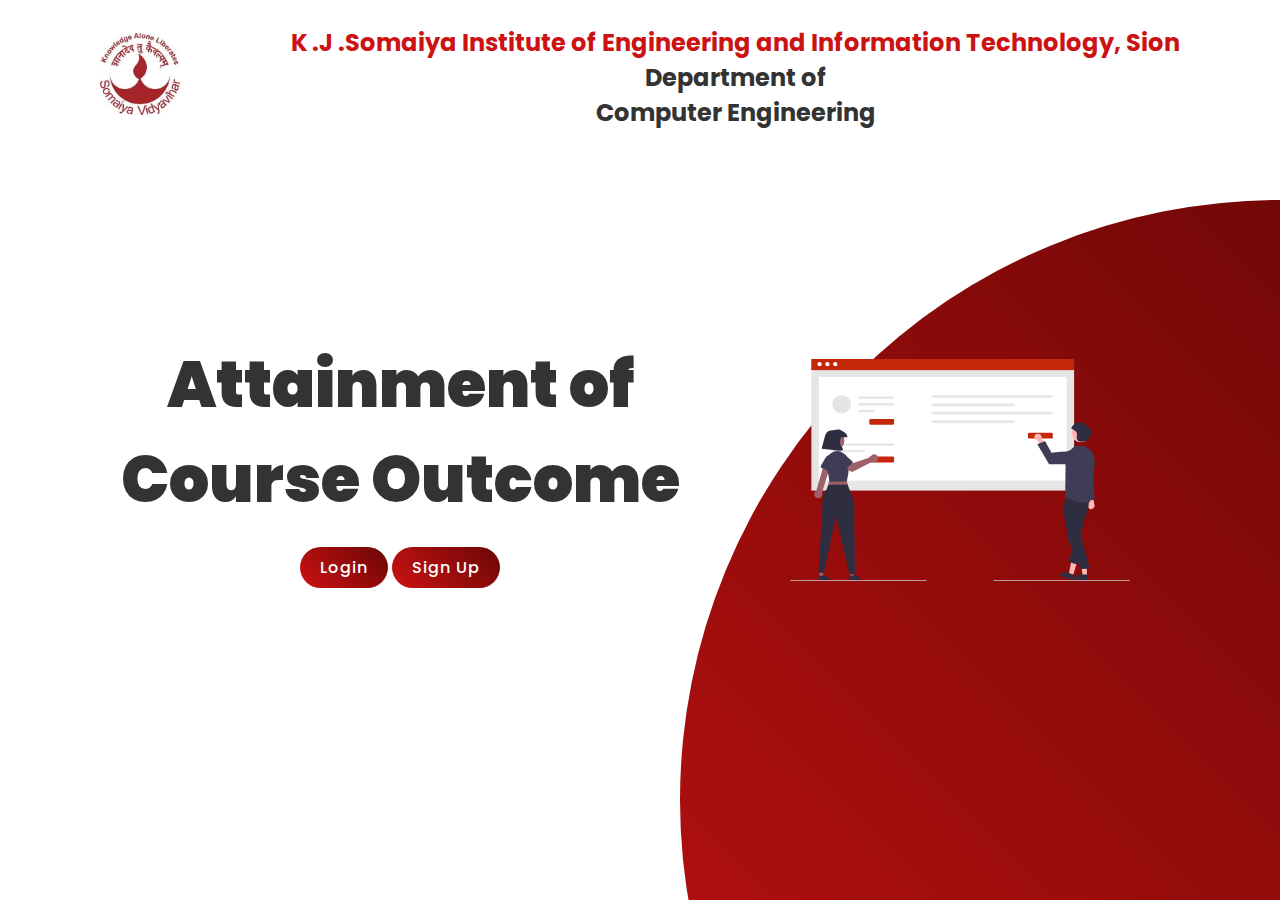
<file: index.html>
<!DOCTYPE html>
<html lang="en">
    <head>
        <meta charset="UTF-8">
        <meta name="viewport" content="width=device-width, initial-sacle=1.0">
        <title>K.J.Somaiya</title>
        <link rel="stylesheet" href="./css/style.iindex.css">
        <link rel="icon" href="./assets/somaiya.jpg" type="image/jpg">
    </head>
    <body>
        <section>
            <div class="circle"></div>
            <header>
                <a href="#"><img src="./assets/somaiya.jpg" class="logo"></a>
                <div class="name">
                    <center><h4>K .J .Somaiya Institute of Engineering and Information Technology, Sion</h4><h3>Department of </h3><span>Computer Engineering</span></center>
                </div>
            </header>
            <div class="content">
                <div class="textbox">
                    <center><br><h1><span>Attainment of Course Outcome</span></h1>
                    <p></p>
                    <a href="./frontend/Login.php">Login</a>
                    <a href="./frontend/Signup.php">Sign Up</a></center>
                </div>
                <div class="imgBox">
                    <img src="./assets/home.svg" class="kjsomaiya">
                </div>
            </div>
        </section>
    </body>
</html>
</file>
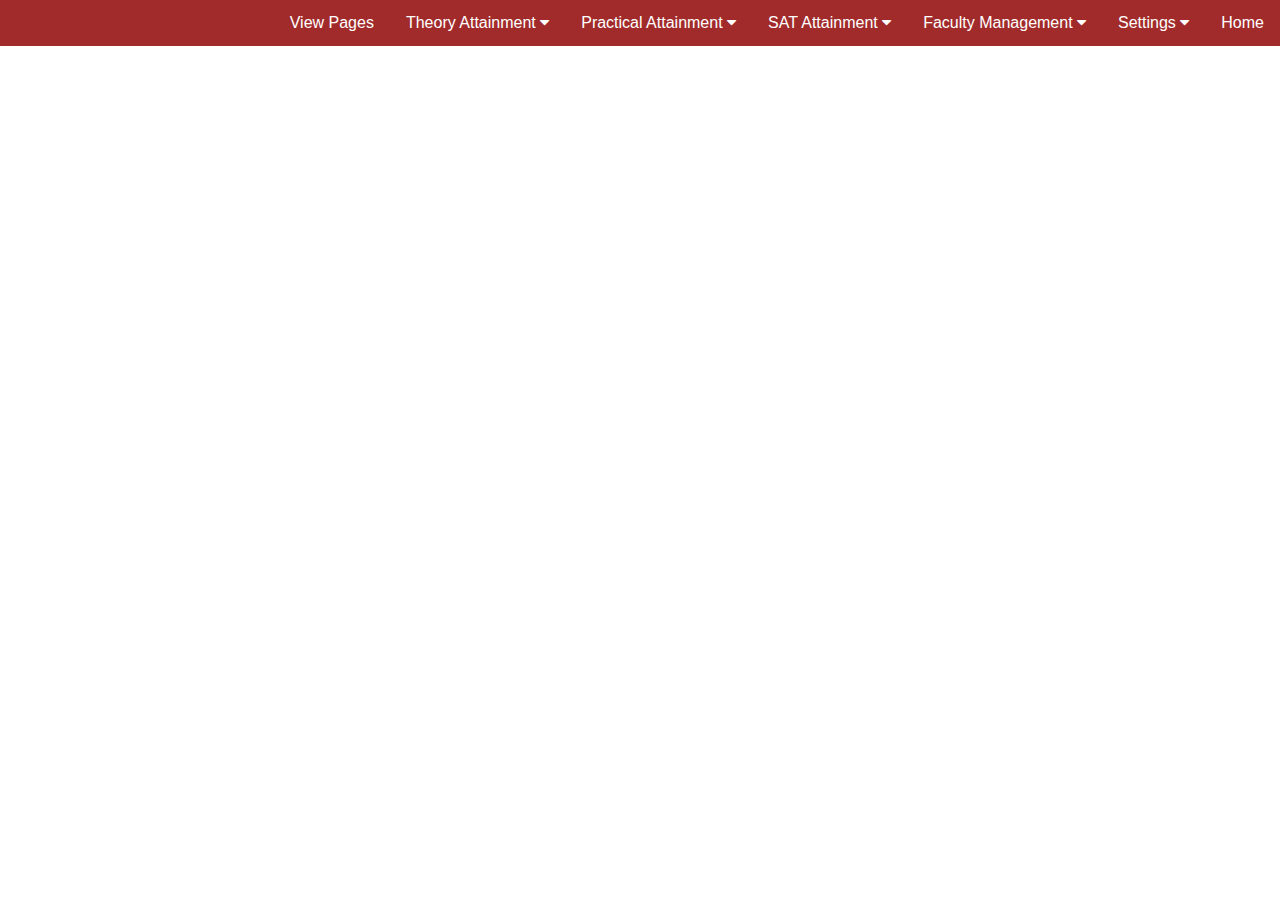
<file: assets/header.html>
<html lang="en" dir="ltr">
	<head>
		<meta name="viewport" content="width=device-width, initial-scale=1">
		<link rel="stylesheet" type="text/css" href="https://cdnjs.cloudflare.com/ajax/libs/font-awesome/4.7.0/css/font-awesome.min.css">
		<style>
			.box
			{
				width:700px;
				border:1px solid #ccc;
				border-radius:5px;
				margin-top:50px;
			}
			body {
				/* background-image: url("../../assets/image1.png"); */
				background-size: cover;
				background-color: white;
				margin: 0;
				font-family: Verdana, Helvetica, sans-serif;
				height: 100%;
			}
			table {
				margin-left: 30px;
				margin-right: 30px;
			}
			a.link-btn {
				color: #fff;
				background: rgb(161, 43, 43);
				display:inline-block;
				border: 1px solid #2e6da4;
				font: bold 14px Verdana, sans-serif;
				text-decoration: none;
				border-radius: 5px;
				padding: 6px 15px;
			}
			a.link-btn:hover {
				background-color: #cc1313;
				border-color: #1a3e5b;
			}
			input[type=submit] {
				color: #fff;
				background: rgb(161, 43, 43);
				display:inline-block;
				border: 1px solid #2e6da4;
				font: bold 14px Verdana, sans-serif;
				text-decoration: none;
				border-radius: 5px;
				padding: 6px 15px;
				cursor: pointer;
			}
			.footer {
				position: fixed;
				left: 0;
				bottom: 0;
				width: 100%;
				background-color: maroon;
				color: white;
				text-align: center;
				margin-top: -200px;
			}
			input[type=reset], input[type=submit]{
				color: #fff;
				background: rgb(161, 43, 43);
				display:inline-block;
				border: 1px solid #2e6da4;
				font: bold 14px Verdana, sans-serif;
				text-decoration: none;
				border-radius: 5px;
				padding: 6px 15px;
				cursor: pointer;
			}
			button{
				color: #fff;
				background: rgb(161, 43, 43);
				display:inline-block;
				border: 1px solid #2e6da4;
				font: 14px Verdana, sans-serif;
				text-decoration: none;
				border-radius: 5px;
				padding: 6px 15px;
			}
			.navbar {
				overflow: hidden;
				background-color: rgb(161 43 43);
			}
			.navbar a {
				float: right;
				font-size: 16px;
				color: white;
				text-align: center;
				padding: 14px 16px;
				text-decoration: none;
			}
			.dropdown {
				float: right;
				overflow: hidden;
			}
			.dropdown .dropbtn {
				font-size: 16px;  
				border: none;
				outline: none;
				color: white;
				padding: 14px 16px;
				background-color: inherit;
				font-family: inherit;
				margin: 0;
			}
			.navbar a:hover, .dropdown:hover .dropbtn {
				background-color: rgb(224, 53, 53);
			}
			.dropdown-content {
				display: none;
				position: absolute;
				background-color: #f9f9f9;
				min-width: 160px;
				box-shadow: 0px 8px 16px 0px rgba(0,0,0,0.2);
				z-index: 1;
			}
			.dropdown-content a {
				float: none;
				color: black;
				padding: 12px 16px;
				text-decoration: none;
				display: block;
				text-align: left;
			}
			.dropdown-content a:hover {
				background-color: #ddd;
			}
			.dropdown:hover .dropdown-content {
				display: block;
			}
			.center {
				position: relative;
				text-align: center;
				height: 150px;
				top: 47%;
				left: 50%;
				transform: translate(-50%, -50%);
				margin: 0;
				color: rgb(161 43 43);
			}
			h1 {
				font-size: 45px;
				margin-bottom: 20px;
				color: rgb(161 43 43);
			}
			h3 {
				font-size: 25px;
			}
		</style>
	</head>
	<body>
		<div class="navbar">
			<a href="./Dashboard.php">Home</a>

			<div class="dropdown">
				<button class="dropbtn">Settings
					<i class="fa fa-caret-down"></i>
				</button>
				<div class="dropdown-content">
					<a href="./CreateBatch.php">Create Subject</a>
					<a href="./ViewBatch.php">View Subject</a>
					<a href="./ChangePassword.php">Change Password</a>
					<a href="./Logout.php">Logout</a>
				</div>
			</div>

			<div class="dropdown">
				<button class="dropbtn">Faculty Management 
					<i class="fa fa-caret-down"></i>
				</button>
				<div class="dropdown-content">
					<a href="./AddCOPOMapping.php">Fill CO PO Mapping</a>
					<a href="./COPOMapping.php">View CO Mapping Data</a>
					<a href="./ViewPOAttainment.php">View PO Attainment</a>
					<a href="./AddLOPOMapping.php">Fill LO PO Mapping</a>
					<a href="./LOPOMapping.php">View LO Mapping Data</a>
					<a href="./AddSATLOPOMapping.php">Fill LO PO/PSO Mapping for SAT</a>
					<a href="./SATLOPOMapping.php">View LO PO/PSO Mapping Data for SAT</a>
					<a href="closure2.php">Closure of the Quality Loop For Theory</a>
					<a href="closure.php">Closure of the Quality Loop For Practicals</a>
				</div>
			</div> 
			<div class="dropdown">
				<button class="dropbtn">SAT Attainment
					<i class="fa fa-caret-down"></i>
				</button>
				<div class="dropdown-content">
					<a href="./SATMarks.php">Fill SAT Marks</a>
					<a href="./SATLabExit.php">Fill SAT Lab Exit Marks</a>
					<a href="./SATSkillBasedAttainment.php">SAT Attainment(IF Skill Based Learning)</a>
					<a href="./SATActivityBasedAttainment.php">SAT Attainment(IF Activity/Technology Based Learning)</a>
					<a href="satend.php">Final SAT Attainment(IF Skill Based Learning)</a>
					<a href="satend2.php">Final SAT Attainment(IF Activity/Technology Based Learning)</a>
					<a href="satclosure.php">Closure of the Quality Loop For SAT(IF Skill Based Learning)</a>
					<a href="satclosure2.php">Closure of the Quality Loop For SAT(IF Activity/Technology Based Learning)</a>
				</div>
			</div>
			<div class="dropdown">
				<button class="dropbtn">Practical Attainment
					<i class="fa fa-caret-down"></i>
				</button>
				<div class="dropdown-content">
					<a href="./PracticalMarks.php">Fill Practical Marks</a>
					<a href="./OralMarks.php">Fill Orals Marks</a>
					<a href="./LabExitMarks.php">Fill Lab Exit Marks</a>
					<a href="./PracticalWithOralsAttainment.php">Final Termwork Attainment(With Continuous Assessment, Orals and Lab exit)</a>
					<a href="./PracticalWithoutOralsAttainment.php">Final Termwork(With Continuous Assessment and Lab exit)</a>
				</div>
			</div> 

			<div class="dropdown">
				<button class="dropbtn">Theory Attainment
					<i class="fa fa-caret-down"></i>
				</button>
				<div class="dropdown-content">
					<a href="./COTargetValueSelectBatch.php">Enter Target Value of CO for Subject</a>
					<a href="./TestMarks.php">Enter Marks to Calculate CO attainment</a>
					<a href="./IAMarks.php">Enter IA Marks</a>
					<a href="./CourseExitMarks.php">Course Exit</a>
					<a href="./FinalCourseTheoryAttainment.php">Final Theory Attainment</a>
				</div>
			</div>
			<div class="dropdown">
				<a href="./ViewPage.php">View Pages</a>
				<!-- <div class="dropdown-content">
					<a href="./ViewPage.php">View Pages</a>
				</div> -->
			</div>
		</div>
    </body>
</html>
</file>
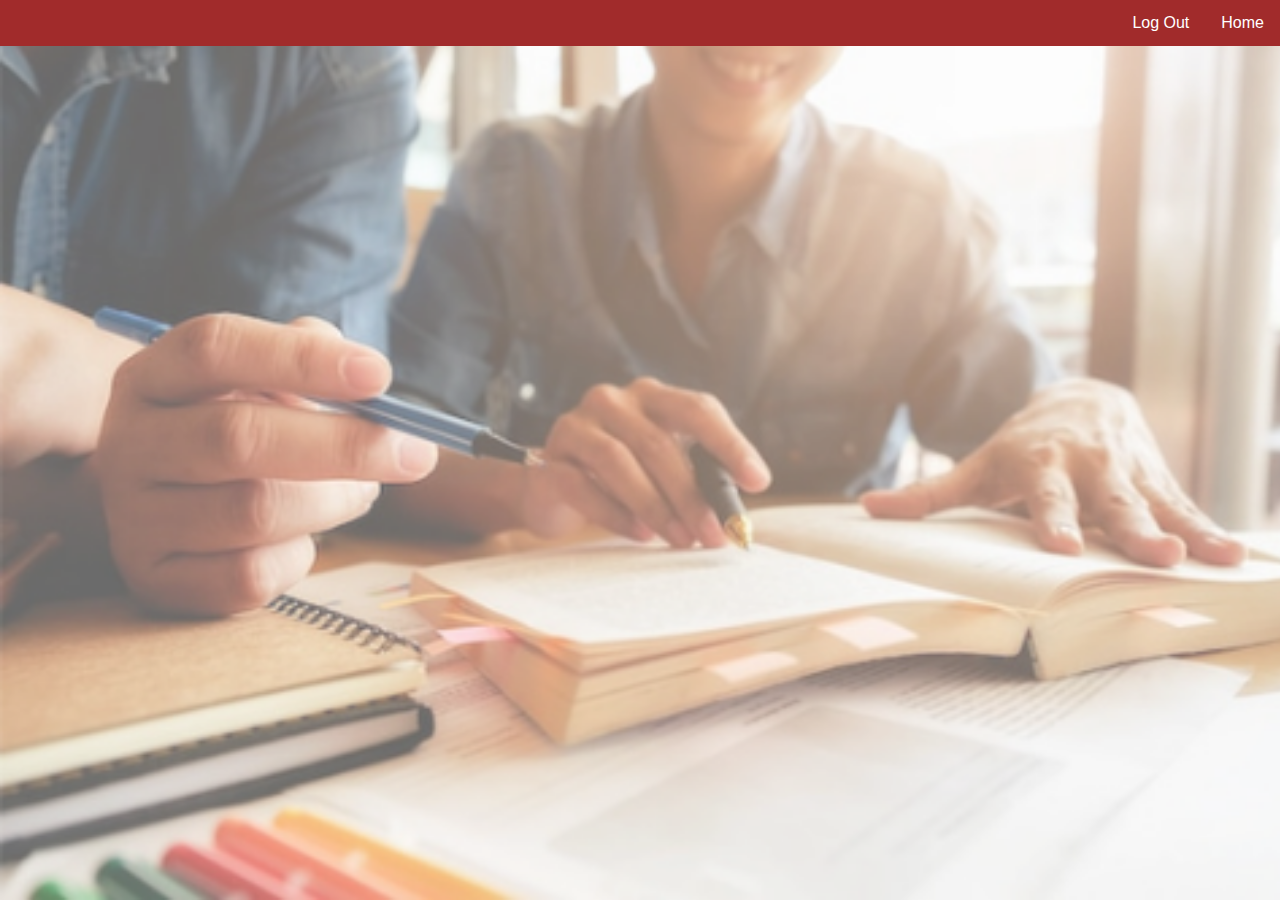
<file: assets/headerAdmin.html>
<html lang="en" dir="ltr">
	<head>
		<meta name="viewport" content="width=device-width, initial-scale=1">
		<link rel="stylesheet" type="text/css" href="https://cdnjs.cloudflare.com/ajax/libs/font-awesome/4.7.0/css/font-awesome.min.css">
		<style>
			.box
			{
				width:700px;
				border:1px solid #ccc;
				border-radius:5px;
				margin-top:100px;
			}
			body {
				background-image: url("./image1.png");
				background-size: cover;
				background-color: white;
				margin: 0;
				font-family: Verdana, Helvetica, sans-serif;
				height: 100%;
			}
			a.link-btn {
				color: #fff;
				background: rgb(161, 43, 43);
				display:inline-block;
				border: 1px solid #2e6da4;
				font: bold 14px Verdana, sans-serif;
				text-decoration: none;
				border-radius: 5px;
				padding: 6px 15px;
			}
			a.link-btn:hover {
				background-color: #cc1313;
				border-color: #1a3e5b;
			}
			input[type=submit] {
				color: #fff;
				background: rgb(161, 43, 43);
				display:inline-block;
				border: 1px solid #2e6da4;
				font: bold 14px Verdana, sans-serif;
				text-decoration: none;
				border-radius: 5px;
				padding: 6px 15px;
				cursor: pointer;
			}
			.footer {
				position: fixed;
				left: 0;
				bottom: 0;
				width: 100%;
				background-color: maroon;
				color: white;
				text-align: center;
				margin-top: -200px;
			}
			input[type=reset], input[type=submit]{
				color: #fff;
				background: rgb(161, 43, 43);
				display:inline-block;
				border: 1px solid #2e6da4;
				font: bold 14px Verdana, sans-serif;
				text-decoration: none;
				border-radius: 5px;
				padding: 6px 15px;
				cursor: pointer;
			}
			button{
				color: #fff;
				background: rgb(161, 43, 43);
				display:inline-block;
				border: 1px solid #2e6da4;
				font: 14px Verdana, sans-serif;
				text-decoration: none;
				border-radius: 5px;
				padding: 6px 15px;
			}
			.navbar {
				overflow: hidden;
				background-color: rgb(161 43 43);
			}
			.navbar a {
				float: right;
				font-size: 16px;
				color: white;
				text-align: center;
				padding: 14px 16px;
				text-decoration: none;
			}
			.dropdown {
				float: right;
				overflow: hidden;
			}
			.dropdown .dropbtn {
				font-size: 16px;  
				border: none;
				outline: none;
				color: white;
				padding: 14px 16px;
				background-color: inherit;
				font-family: inherit;
				margin: 0;
			}
			.navbar a:hover, .dropdown:hover .dropbtn {
				background-color: rgb(224, 53, 53);
			}
			.dropdown-content {
				display: none;
				position: absolute;
				background-color: #f9f9f9;
				min-width: 160px;
				box-shadow: 0px 8px 16px 0px rgba(0,0,0,0.2);
				z-index: 1;
			}
			.dropdown-content a {
				float: none;
				color: black;
				padding: 12px 16px;
				text-decoration: none;
				display: block;
				text-align: left;
			}
			.dropdown-content a:hover {
				background-color: #ddd;
			}
			.dropdown:hover .dropdown-content {
				display: block;
			}
			.center {
				position: relative;
				text-align: center;
				height: 150px;
				top: 47%;
				left: 50%;
				transform: translate(-50%, -50%);
				margin: 0;
				color: rgb(161 43 43);
			}
			h1 {
				font-size: 45px;
				color: rgb(161 43 43);
			}
			h3 {
				font-size: 25px;
			}
		</style>
	</head>
	<body>
		<div class="navbar">
			<a href="./Dashboard.php">Home</a>
			<a href="./Logout.php">Log Out</a>

			<!-- <div class="dropdown">
				<button class="dropbtn">Settings
					<i class="fa fa-caret-down"></i>
				</button>
				<div class="dropdown-content">
					<a href="./ActivateSubAdmin.php">Activate Sub-admin</a>
					<a href="./ChangePracticalMarks.php">Change Practical Marks</a>
					<a href="./Logout.php">Logout</a>
				</div>
			</div>

			<div class="dropdown">
				<button class="dropbtn">Create
					<i class="fa fa-caret-down"></i>
				</button>
				<div class="dropdown-content">
					<a href="./CreateCourse.php">Create Course</a>
					<a href="./AddDepartment.php">Add Department</a>
					<a href="./AddPattern.php">Add Pattern</a>
					<a href="./AddBt.php">Add BT</a>
				</div>
			</div> -->

		</div>
    </body>
</html>
</file>
<file: css/style.iindex.css>
@import url('https://fonts.googleapis.com/css?family=Poppins:200,300,400,500,600,700,800,900&display=swap');
*
{
    margin: 0;
    padding: 0;
    box-sizing: border-box;
    font-family: 'Poppins' , sans-serif;
}
section
{
    position: relative;
    width: 100%;
    min-height: 100vh;
    padding: 100px;
    display: flex;
    justify-content: space-between;
    align-items: center;
    background: #fff;
}
header
{
    position: absolute;
    top: 5px;
    left: 0;
    width: 100%;
    padding: 20px 100px;
    display: flex;
    justify-content: space-between;
    align-items: center;
}
header .logo
{
    position: relative;
    max-width: 80px;
}
header .name h4
{
    color: #cc1313;
    font-size: 1.5em;
}
header .name h3 
{
    color: #333;
    font-size: 1.5em;
}
header .name span
{
    color: #333;
    font-size: 1.5em;
    font-weight: 700;
}
header ul
{
    position: relative;
    display: flex;
}
header ul li
{
    list-style: none;
}
header ul li a
{
    display: inline-block;
    color: #333;
    font-weight: 400;
    margin-left: 40px;
    text-decoration: none;
}
.content
{
    position: relative;
    width: 100%;
    display: flex;
    justify-content: space-between;
    align-items: center;
}
.content .textbox
{
    position: relative;
    max-width: 600px;
}

.content .textbox h1 span
{
    color: #333;
    font-size: 2.0em;
    font-weight: 900;
}
.content .textbox p
{
    color: #333;
}
.content .textbox a
{
    display: inline-block;
    margin-top: 20px;
    padding: 8px 20px;
    background: linear-gradient(45deg, #cc1313,#6b0606);
    color: #fff;
    border-radius: 40px;
    font-weight: 500;
    letter-spacing: 1px;
    text-decoration: none;
}
.content .imgBox
{
    width: 200px;
    display: flex;
    justify-content: flex-end;
    padding-right: 50px;
    padding-left: 50px;
}
.content .imgBox img
{
    padding-top: 40px;
    max-width: 340px;
}
.circle
{
    position: absolute;
    top: 0;
    left: 0;
    width: 100%;
    height: 100%;
    background:  linear-gradient(45deg, #cc1313,#6b0606);
    clip-path: circle(600px at right 800px);
}
div.footer
{
    
	position: absolute;
    bottom: 50px;
    right: 10px;
    align-items: center;
	color: #fff;
    font-size: 1.2em;
}
@media (max-width: 991px)
{
    header
    {
        padding: 20px;
    }
    header .logo
    {
        max-width: 60px;
    }
    header .name h4
    {
        font-size: 0.9em;
    }
    header .name h3
    {
        font-size: 0.9em;
    }
    header .name span
    {
        font-size: 0.9em;
        font-weight: 700;
    }
    header ul
    {
        display: none;
    }
    section
    {
        padding: 20px 20px 120px;
    }
    .content
    {
        flex-direction: column;
        margin-top: 100px;
    }
    .content .textbox h1 span
    {
        font-size: 1.5em;
        margin-bottom: 15px;
    }
    .content .textbox
    {
        max-width: 100%;
    }
    .content .imgBox
    {
        max-width: 100%;
        justify-content: center;
    }
    .content .imgBox img
    {
        max-width: 250px;
    }
    .circle
    {
        clip-path: circle(300px at center bottom);
    }
    div.footer
{
	position: flex;
    bottom: 50px;
    right: 10px;
    align-items: center;
	color: #fff;
    font-size: 1.0em;
}
}
</file>
